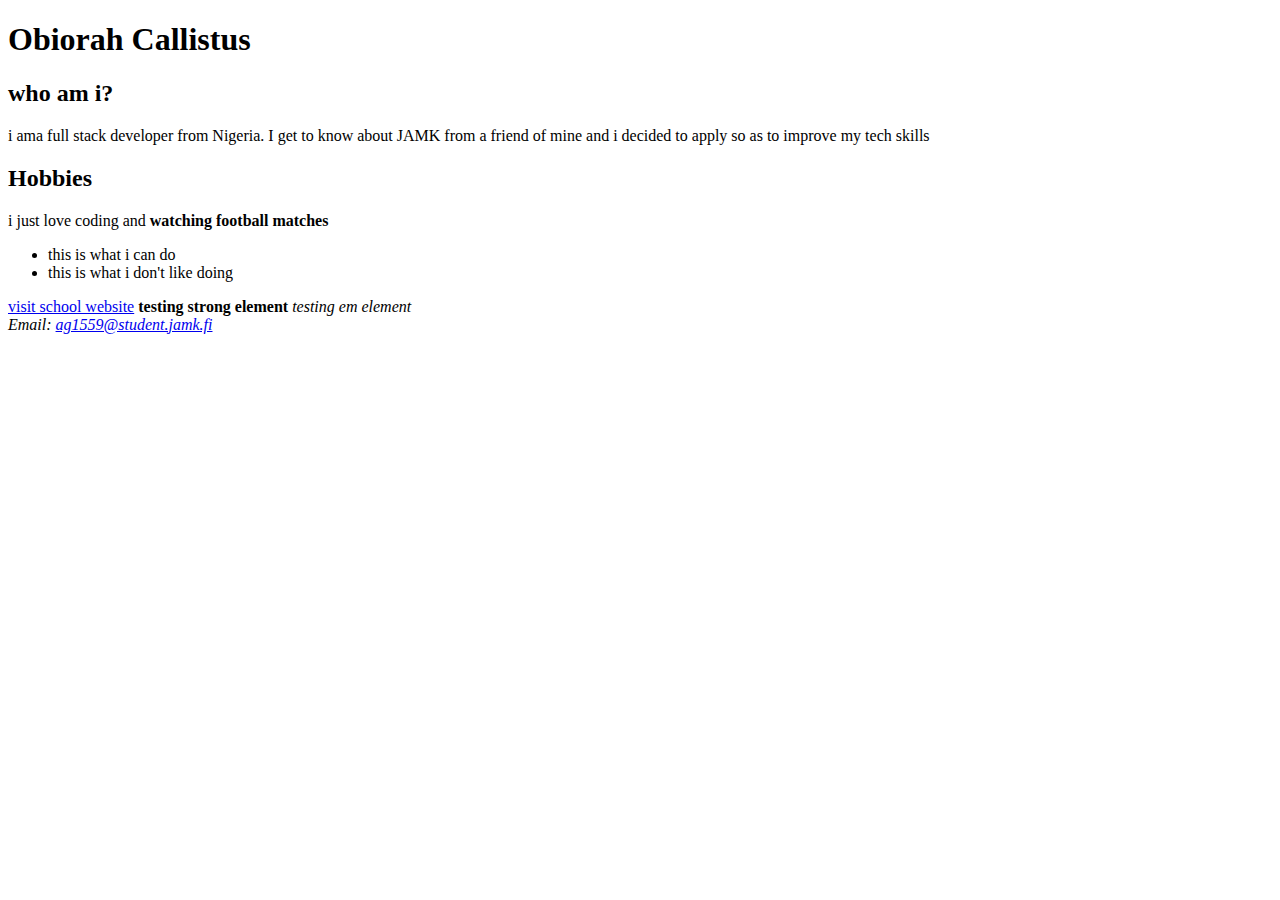
<file: exercise1/index.html>
<!DOCTYPE html>
<html lang="en">
<head>
    <meta charset="UTF-8">
    <meta name="viewport" content="width=device-width, initial-scale=1.0">
    <title>Obiorah Callistus</title>
</head>
<body>
    <h1>Obiorah Callistus</h1>
    <h2>who am i?</h2>
    <p>i ama full stack developer from Nigeria. I get to know about JAMK from a friend of mine and i decided to apply so as to improve my tech skills</p>
    <h2>Hobbies</h2>
    <p>i just love coding and <b>watching football matches</b></p>
    <ul>
        <li>this is what i can do</li>
        <li>this is what i don't like doing</li>
    </ul>
    <a href="https://www.jamk.fi">visit school website</a>
    <strong>testing strong element</strong>
    <em>testing em element</em>
    <address>
        Email:
        <a href="mailto:ag1559@student.jamk.fi">ag1559@student.jamk.fi</a>
    </address>
</body>
</html>
</file>
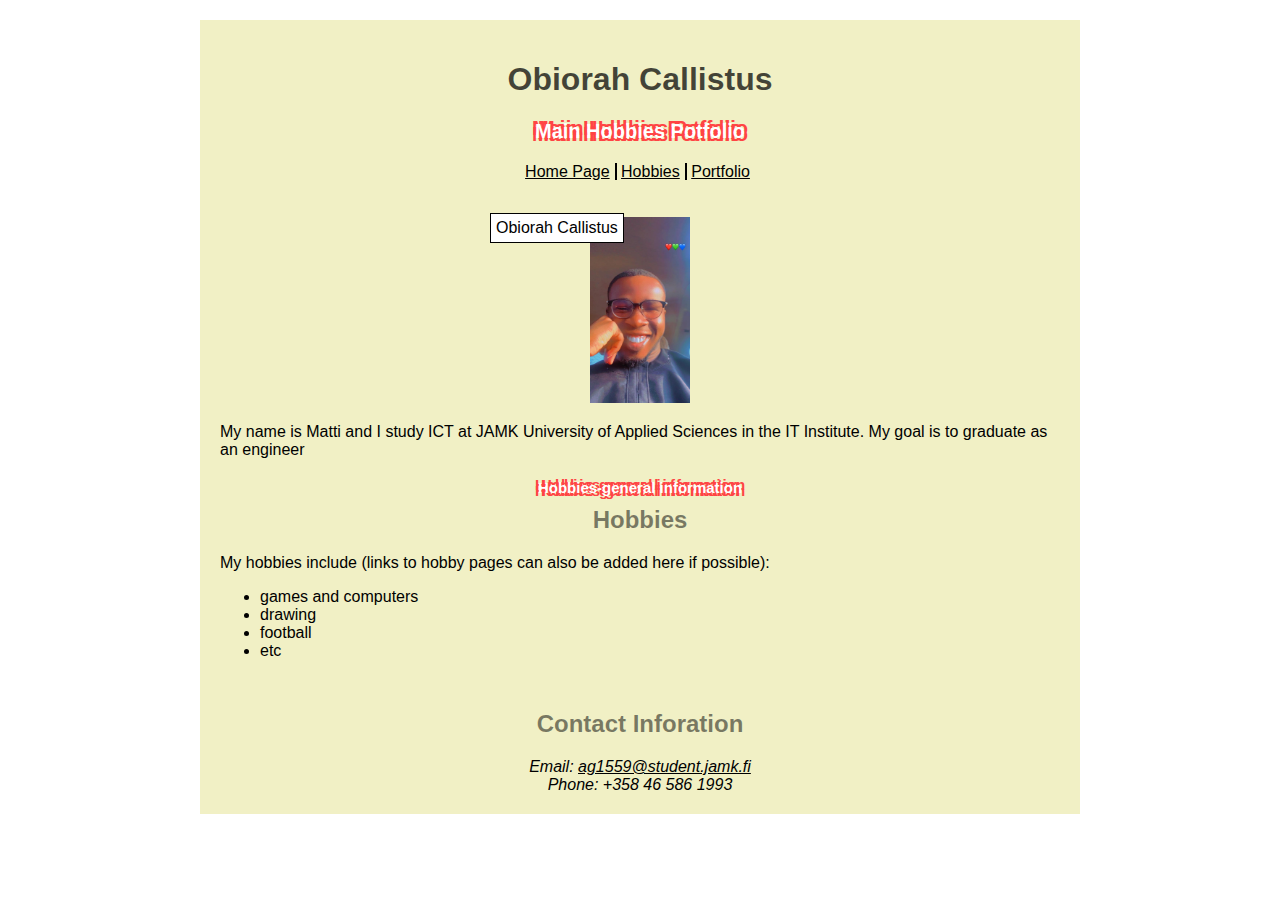
<file: exercise2/index.html>
<!DOCTYPE html>
<html lang="en">
<head>
    <meta charset="UTF-8">
    <meta name="viewport" content="width=device-width, initial-scale=1.0">
    <title>Home</title>
    <link rel="stylesheet" href="style.css">
</head>
<body>
    <div class="page">
        <header>
            <h1>Obiorah Callistus</h1>
            <h3>Main Hobbies Potfolio</h2>
            <p>
                <a class="nav" href="#">Home Page</a>
                <a class="nav" href="./hobbies.html">Hobbies</a>
                <a class="nav port" href="./portfolio.html">Portfolio</a>
            </p>
            <div class="image">
                <img src="./img/ppp.jpg" alt="my image" width="100px">
                <p class="img-name">Obiorah Callistus</p>
            </div>
        </header>

        <section>
            <p>My name is Matti and I study ICT at JAMK University of Applied Sciences in the IT Institute. My goal is to graduate as an engineer</p>
            <div class="hobbies-header">
                <h4>Hobbies-general information</h4>
                <h2>Hobbies</h2>
            </div>

            <div class="hobbies-list">
                <p>My hobbies include (links to hobby pages can also be added here if possible):</p>
                <ul>
                    <li>games and computers</li>
                    <li>drawing</li>
                    <li>football</li>
                    <li>etc</li>
                </ul>
            </div>
        </section>

        <footer>
            <h2>Contact Inforation</h2>
            <address>
                <i>Email: <a class="mail" href="mailto:ag1559@student.jamk.fi">ag1559@student.jamk.fi</a></i><br>
                <i>Phone: +358 46 586 1993</i>
            </address>
        </footer>
    </div>
</body>
</html>
</file>
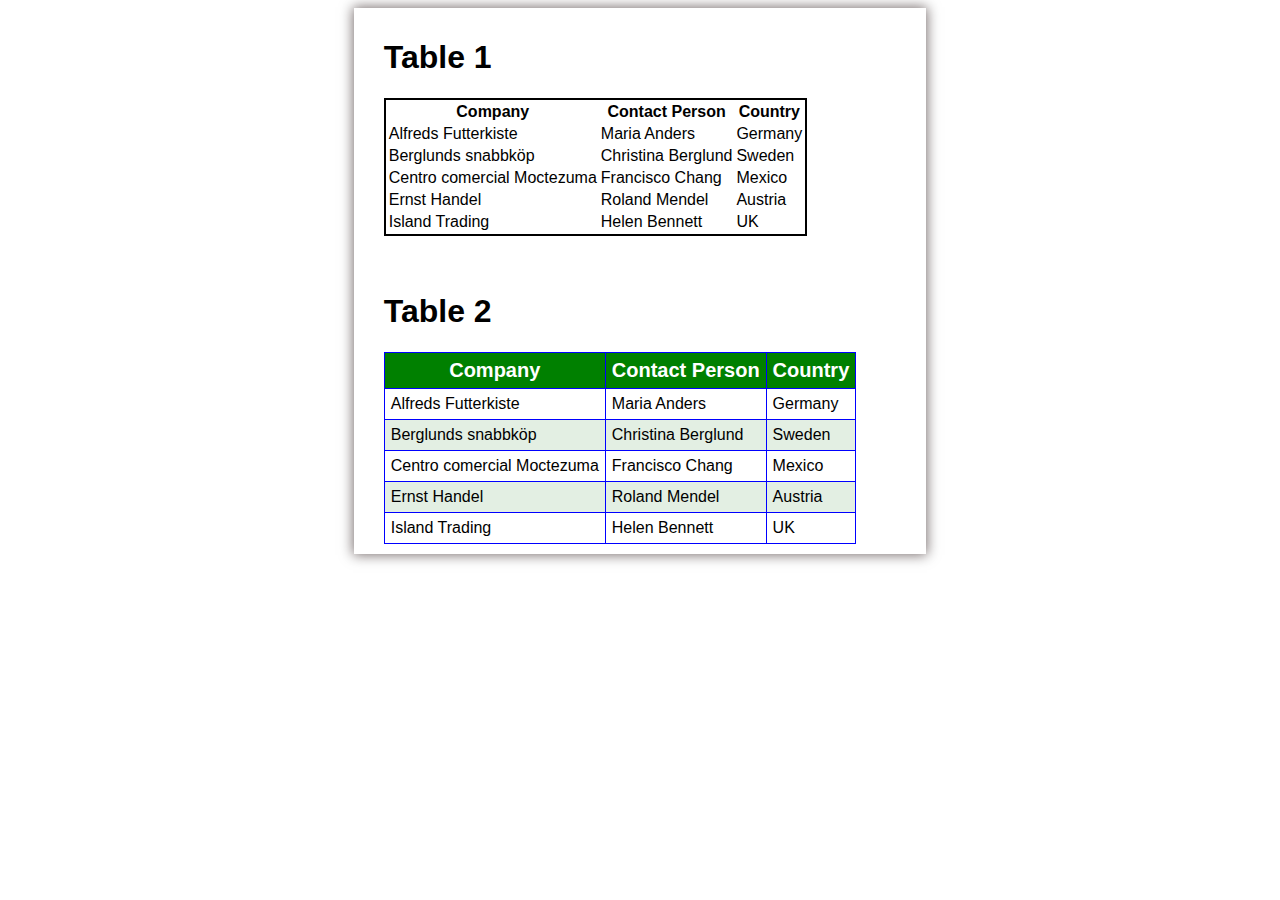
<file: exercise3/index.html>
<!DOCTYPE html>
<html lang="en">
<head>
    <meta charset="UTF-8">
    <meta name="viewport" content="width=device-width, initial-scale=1.0">
    <title>exercise 3</title>
    <link rel="stylesheet" href="./style/style.css">
</head>
<body>
    <div class="page">
        <section>
            <div class="first-table">
                <h1>Table 1</h1>
                <table class="table1">
                    <thead>
                        <tr>
                            <th>Company</th>
                            <th>Contact Person</th>
                            <th>Country</th>
                        </tr>
                    </thead>
                    <tbody>
                        <tr>
                            <td>Alfreds Futterkiste</td>
                            <td>Maria Anders</td>
                            <td>Germany</td>
                        </tr>
                        <tr>
                            <td>Berglunds snabbköp</td>
                            <td>Christina Berglund</td>
                            <td>Sweden</td>
                        </tr>
                        <tr>
                            <td>Centro comercial Moctezuma</td>
                            <td>Francisco Chang</td>
                            <td>Mexico</td>
                        </tr>
                        <tr>
                            <td>Ernst Handel</td>
                            <td>Roland Mendel</td>
                            <td>Austria</td>
                        </tr>
                        <tr>
                            <td>Island Trading</td>
                            <td>Helen Bennett</td>
                            <td>UK</td>
                        </tr>
                    </tbody>
                </table><br><br>
                
                <h1>Table 2</h1>
                <table class="table2">
                    <thead>
                        <tr>
                            <th>Company</th>
                            <th>Contact Person</th>
                            <th>Country</th>
                        </tr>
                    </thead>
                    <tbody>
                        <tr>
                            <td>Alfreds Futterkiste</td>
                            <td>Maria Anders</td>
                            <td>Germany</td>
                        </tr>
                        <tr>
                            <td>Berglunds snabbköp</td>
                            <td>Christina Berglund</td>
                            <td>Sweden</td>
                        </tr>
                        <tr>
                            <td>Centro comercial Moctezuma</td>
                            <td>Francisco Chang</td>
                            <td>Mexico</td>
                        </tr>
                        <tr>
                            <td>Ernst Handel</td>
                            <td>Roland Mendel</td>
                            <td>Austria</td>
                        </tr>
                        <tr>
                            <td>Island Trading</td>
                            <td>Helen Bennett</td>
                            <td>UK</td>
                        </tr>
                    </tbody>
                </table>
            </div>
        </section>
    </div>
</body>
</html>
</file>
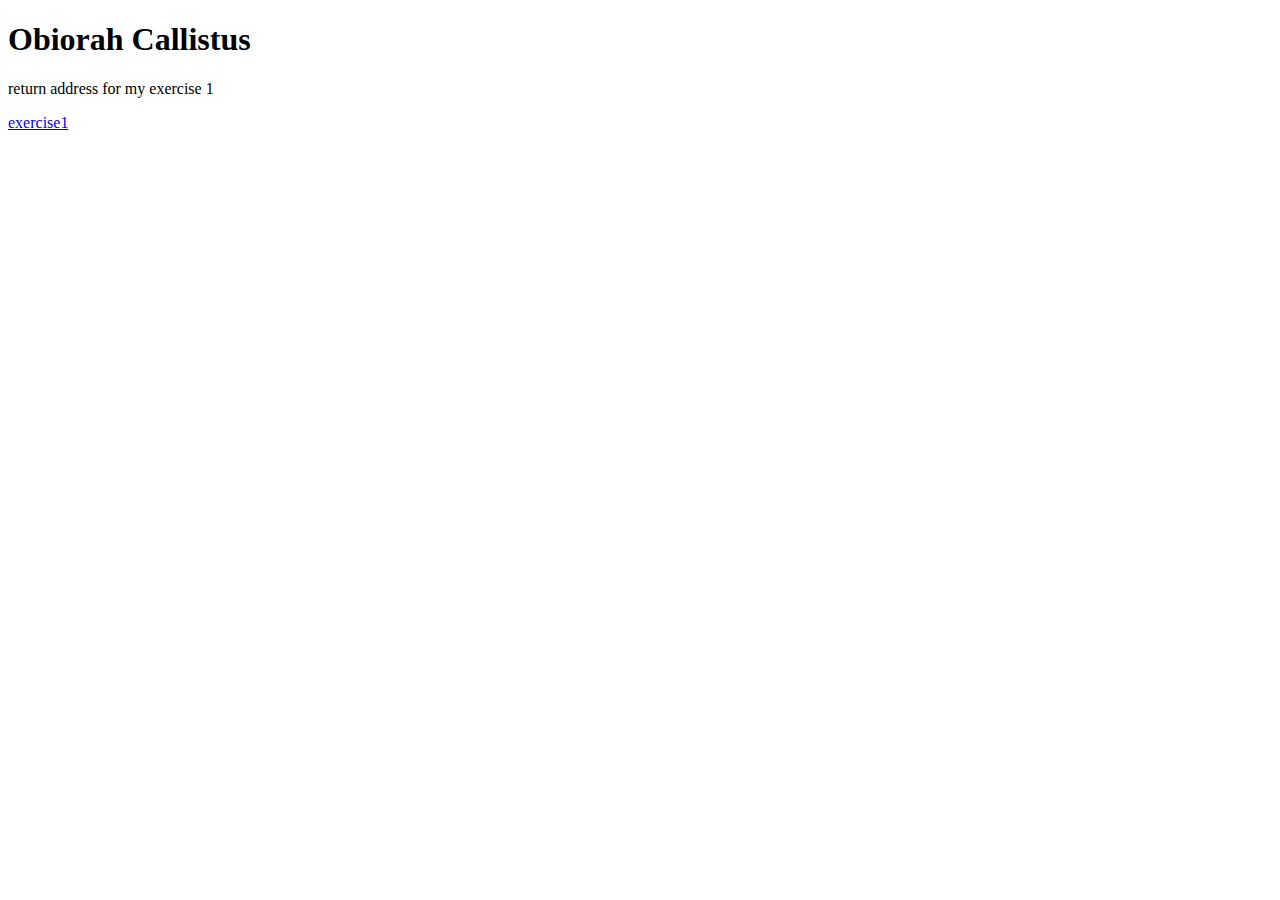
<file: exercise1/callistus_obiorah_exercise1.html>
<!DOCTYPE html>
<html lang="en">
<head>
    <meta charset="UTF-8">
    <meta name="viewport" content="width=device-width, initial-scale=1.0">
    <title>Obiorah Callistus</title>
</head>
<body>
    <h1>Obiorah Callistus</h1>
    <p>return address for my exercise 1</p>
    <a href="https://ockx.github.io/web_technologies/exercise1/" target="_blank">exercise1</a>
</body>
</html>
</file>
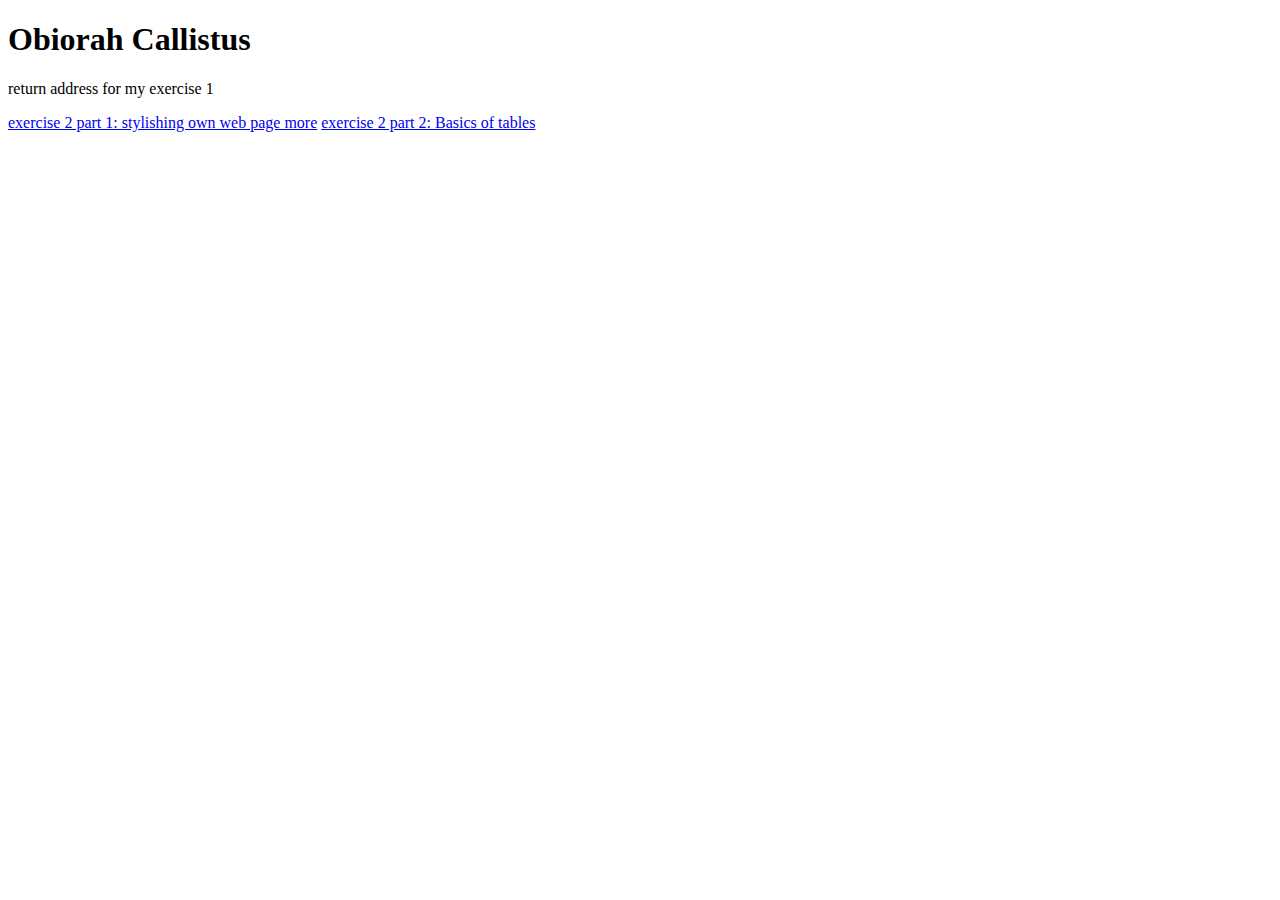
<file: exercise2/callistus_obiorah_exercise2.html>
<!DOCTYPE html>
<html lang="en">
<head>
    <meta charset="UTF-8">
    <meta name="viewport" content="width=device-width, initial-scale=1.0">
    <title>Obiorah Callistus</title>
</head>
<body>
    <h1>Obiorah Callistus</h1>
    <p>return address for my exercise 1</p>
    <a href="https://ockx.github.io/web_technologies/exercise2" target="_blank">exercise 2 part 1: stylishing own web page more</a>
    <a href="https://ockx.github.io/web_technologies/exercise2/table.html" target="_blank">exercise 2 part 2: Basics of tables</a>
</body>
</html>
</file>
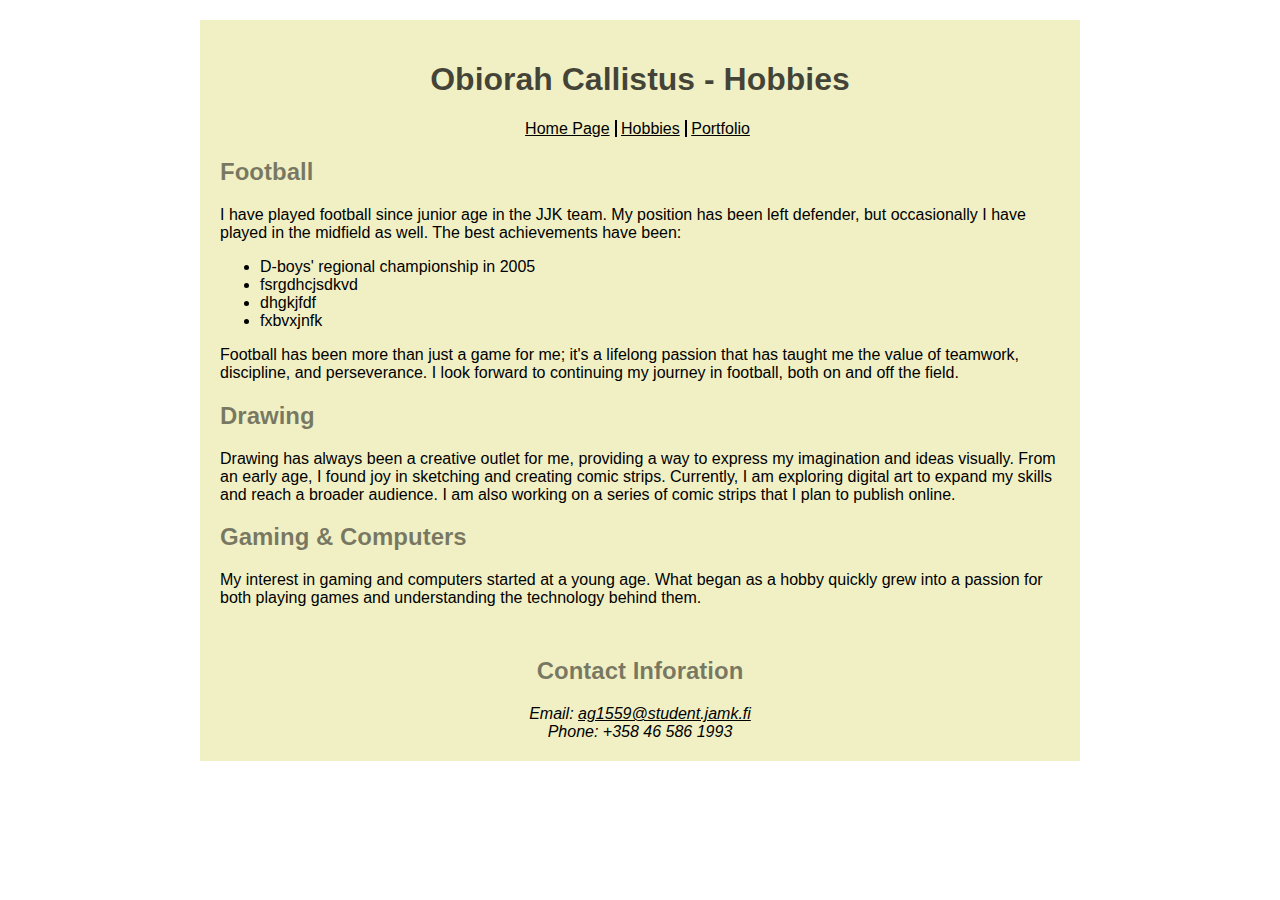
<file: exercise2/hobbies.html>
<!DOCTYPE html>
<html lang="en">
<head>
    <meta charset="UTF-8">
    <meta name="viewport" content="width=device-width, initial-scale=1.0">
    <title>Hobbies</title>
    <link rel="stylesheet" href="style.css">
</head>
<body>
    <div class="page">
        <header>
            <h1>Obiorah Callistus - Hobbies</h1>
            <p>
                <a class="nav" href="./index.html">Home Page</a>
                <a class="nav" href="#">Hobbies</a>
                <a class="nav port" href="./portfolio.html">Portfolio</a>
            </p>
        </header>

        <section>
            <div class="content">
                <h2>Football</h2>
                <p>I have played football since junior age in the JJK team. My position has been left defender, but occasionally I have played in the midfield as well. The best achievements have been:</p>
                <ul>
                    <li>D-boys' regional championship in 2005</li>
                    <li>fsrgdhcjsdkvd</li>
                    <li>dhgkjfdf</li>
                    <li>fxbvxjnfk</li>
                </ul>
                <p>Football has been more than just a game for me; it's a lifelong passion that has taught me the value of teamwork, discipline, and perseverance. I look forward to continuing my journey in football, both on and off the field.</p>
            </div>

            <div class="content">
                <h2>Drawing</h2>
                <p>
                    Drawing has always been a creative outlet for me, providing a way to express my imagination and ideas visually. From an early age, I found joy in sketching and creating comic strips. 
                    Currently, I am exploring digital art to expand my skills and reach a broader audience. I am also working on a series of comic strips that I plan to publish online.
                </p>
            </div>

            <div class="content">
                <h2>Gaming & Computers</h2>
                <p>My interest in gaming and computers started at a young age. What began as a hobby quickly grew into a passion for both playing games and understanding the technology behind them.</p>
            </div>
        </section>
        
        <footer>
            <h2>Contact Inforation</h2>
            <address>
                <i>Email: <a class="mail" href="mailto:ag1559@student.jamk.fi">ag1559@student.jamk.fi</a></i><br>
                <i>Phone: +358 46 586 1993</i>
            </address>
        </footer>
    </div>
</body>
</html>
</file>
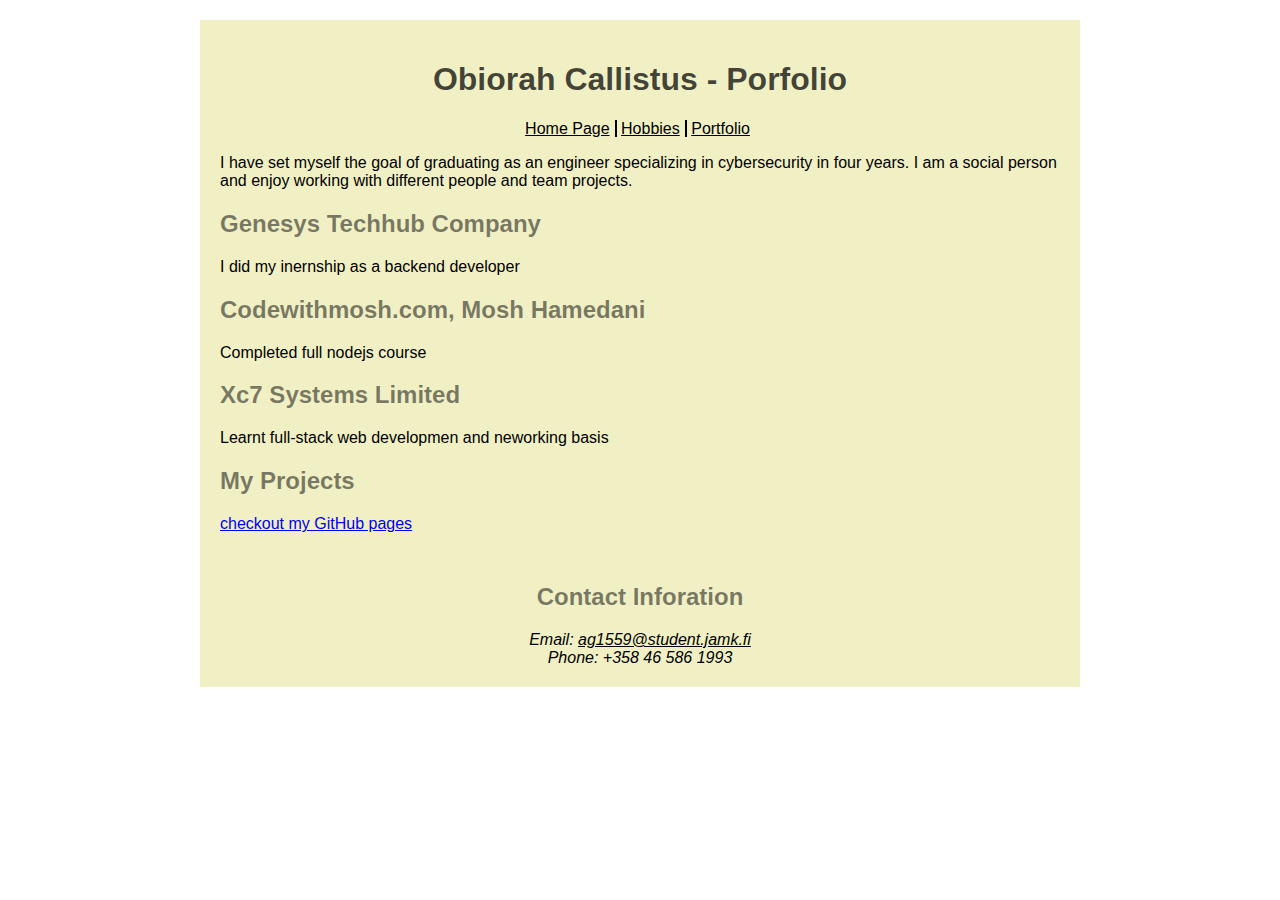
<file: exercise2/portfolio.html>
<!DOCTYPE html>
<html lang="en">
<head>
    <meta charset="UTF-8">
    <meta name="viewport" content="width=device-width, initial-scale=1.0">
    <title>Porfolio</title>
    <link rel="stylesheet" href="style.css">
</head>
<body>
    <div class="page">
        <header>
            <h1>Obiorah Callistus - Porfolio</h1>
            <p>
                <a class="nav" href="./index.html">Home Page</a>
                <a class="nav" href="./hobbies.html">Hobbies</a>
                <a class="nav port" href="#">Portfolio</a>
            </p>
        </header>

        <section>
            <div class="content">
                <p>I have set myself the goal of graduating as an engineer specializing in cybersecurity in four years. I am a social person and enjoy working with different people and team projects.</p>
            </div>

            <div class="content">
                <h2>Genesys Techhub Company</h2>
                <p>I did my inernship as a backend developer</p>
            </div>

            <div class="content">
                <h2>Codewithmosh.com, Mosh Hamedani</h2>
                <p>Completed full nodejs course</p>
            </div>

            <div class="content">
                <h2>Xc7 Systems Limited</h2>
                <p>Learnt full-stack web developmen and neworking basis</p>
            </div>

            <div class="content">
                <h2>My Projects</h2>
                <a href="https://www.github.com/ockx">checkout my GitHub pages</a>
            </div>
        </section>
        
        <footer>
            <h2>Contact Inforation</h2>
            <address>
                <i>Email: <a class="mail" href="mailto:ag1559@student.jamk.fi">ag1559@student.jamk.fi</a></i><br>
                <i>Phone: +358 46 586 1993</i>
            </address>
        </footer>
    </div>
</body>
</html>
</file>
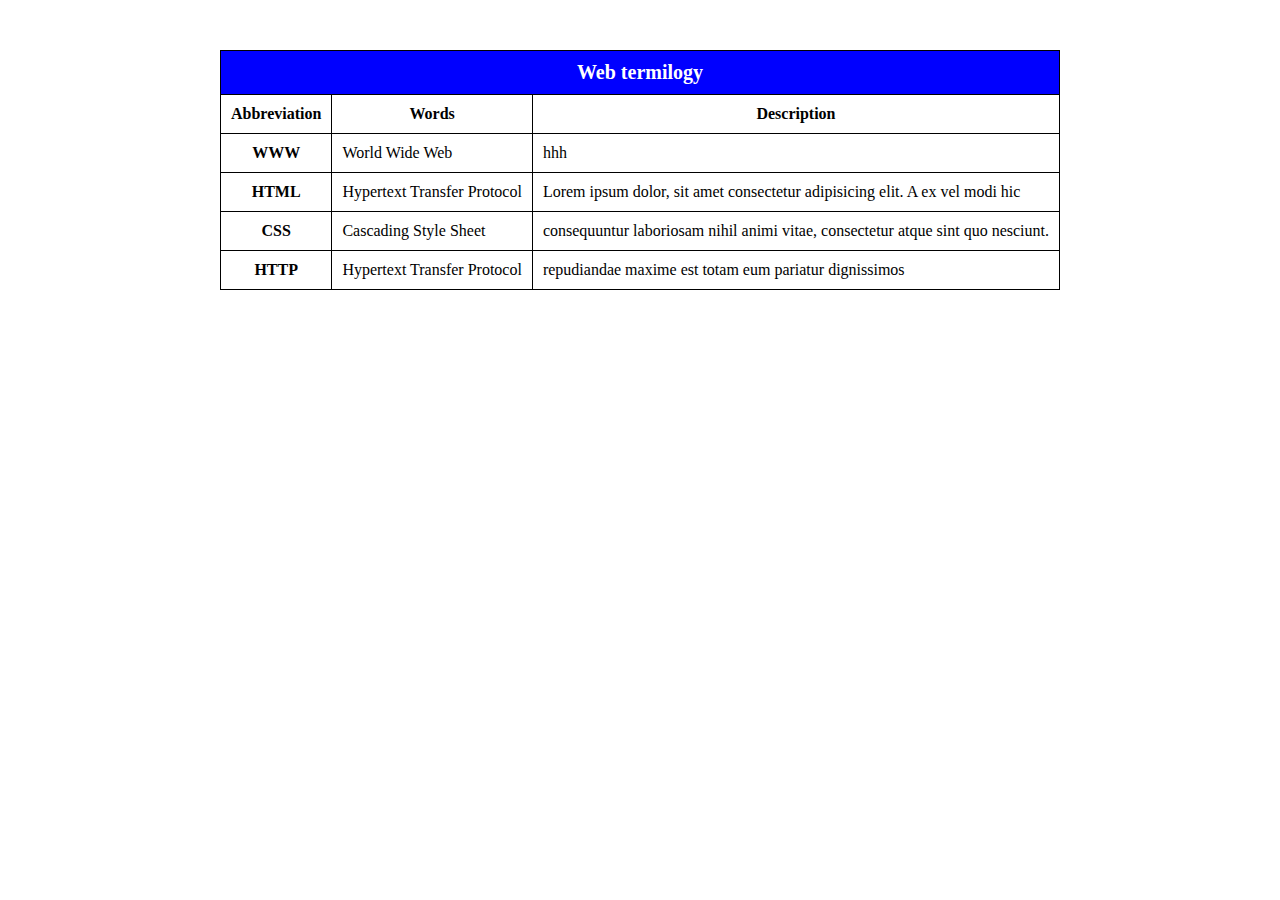
<file: exercise2/table.html>
<!DOCTYPE html>
<html lang="en">
<head>
    <meta charset="UTF-8">
    <meta name="viewport" content="width=device-width, initial-scale=1.0">
    <title>Document</title>
    <style>
        body{
            display: flex;
            justify-content: center;
            margin-top: 50px;
        }

        table, th, td{
            border: 1px solid black;
            border-collapse: collapse;
            padding: 10px;
        }

        .head1{
            font-size: 20px;
            background-color: blue;
            color: white;
        }
    </style>
</head>
<body>
    <table>
        <thead>
            <tr>
                <th class="head1" colspan="3">Web termilogy</th>
            </tr>
            <tr>
                <th>Abbreviation</th>
                <th>Words</th>
                <th>Description</th>
            </tr>
        </thead>
        <tbody>
            <tr>
                <th>WWW</th>
                <td>World Wide Web</td>
                <td>hhh</td>
            </tr>
            <tr>
                <th>HTML</th>
                <td>Hypertext Transfer Protocol</td>
                <td>Lorem ipsum dolor, sit amet consectetur adipisicing elit. A ex vel modi hic </td>
            </tr>
            <tr>
                <th>CSS</th>
                <td>Cascading Style Sheet</td>
                <td> consequuntur laboriosam nihil animi vitae, consectetur atque sint quo nesciunt.</td>
            </tr>
            <tr>
                <th>HTTP</th>
                <td>Hypertext Transfer Protocol</td>
                <td>repudiandae maxime est totam eum pariatur dignissimos</td>
            </tr>
        </tbody>
    </table>
</body>
</html>
</file>
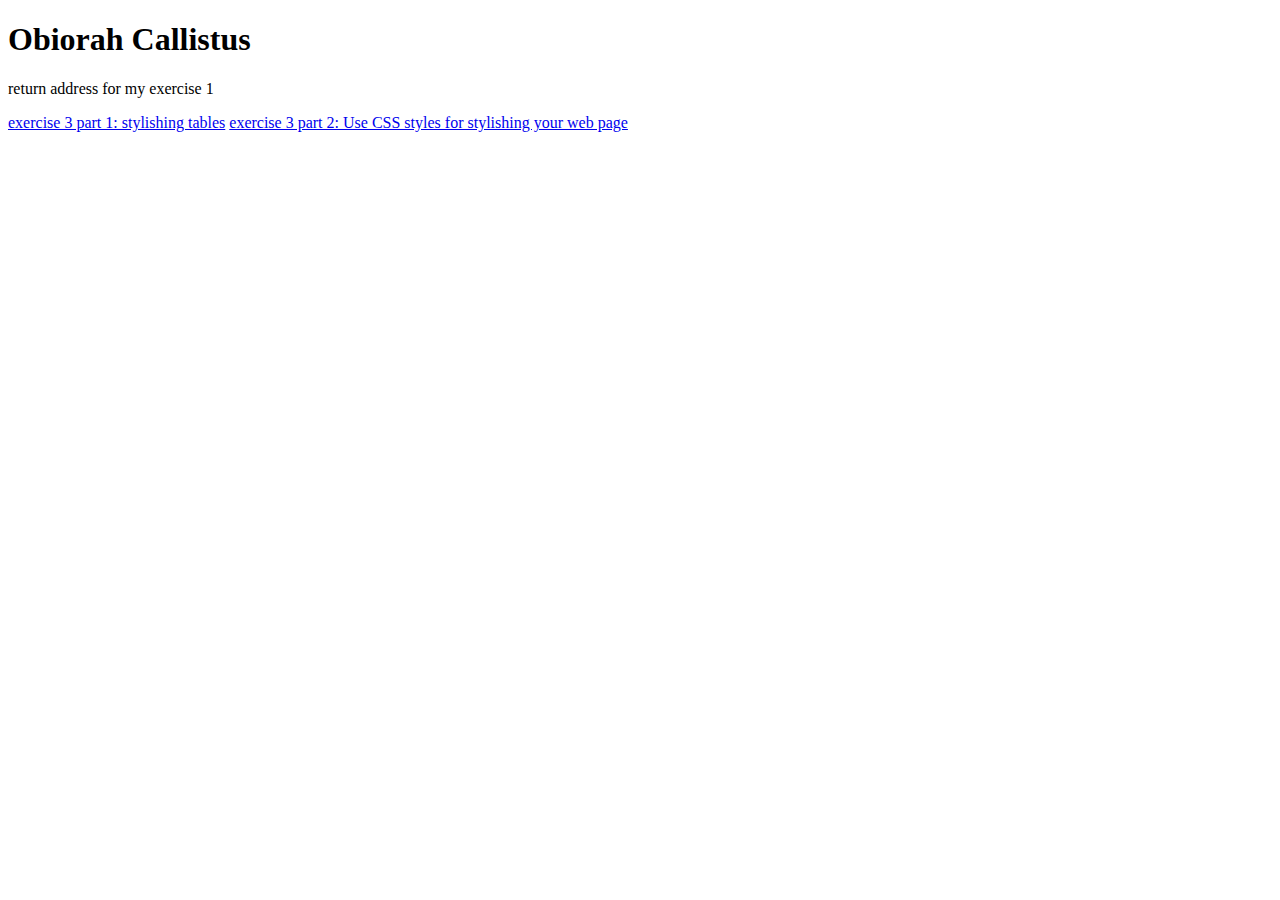
<file: exercise3/callistus_obiorah_exercise2.html>
<!DOCTYPE html>
<html lang="en">
<head>
    <meta charset="UTF-8">
    <meta name="viewport" content="width=device-width, initial-scale=1.0">
    <title>Obiorah Callistus</title>
</head>
<body>
    <h1>Obiorah Callistus</h1>
    <p>return address for my exercise 1</p>
    <a href="https://ockx.github.io/web_technologies/exercise3" target="_blank">exercise 3 part 1: stylishing tables</a>
    <a href="https://ockx.github.io/web_technologies/exercise3/home.html" target="_blank">exercise 3 part 2: Use CSS styles for stylishing your web page</a>
</body>
</html>
</file>
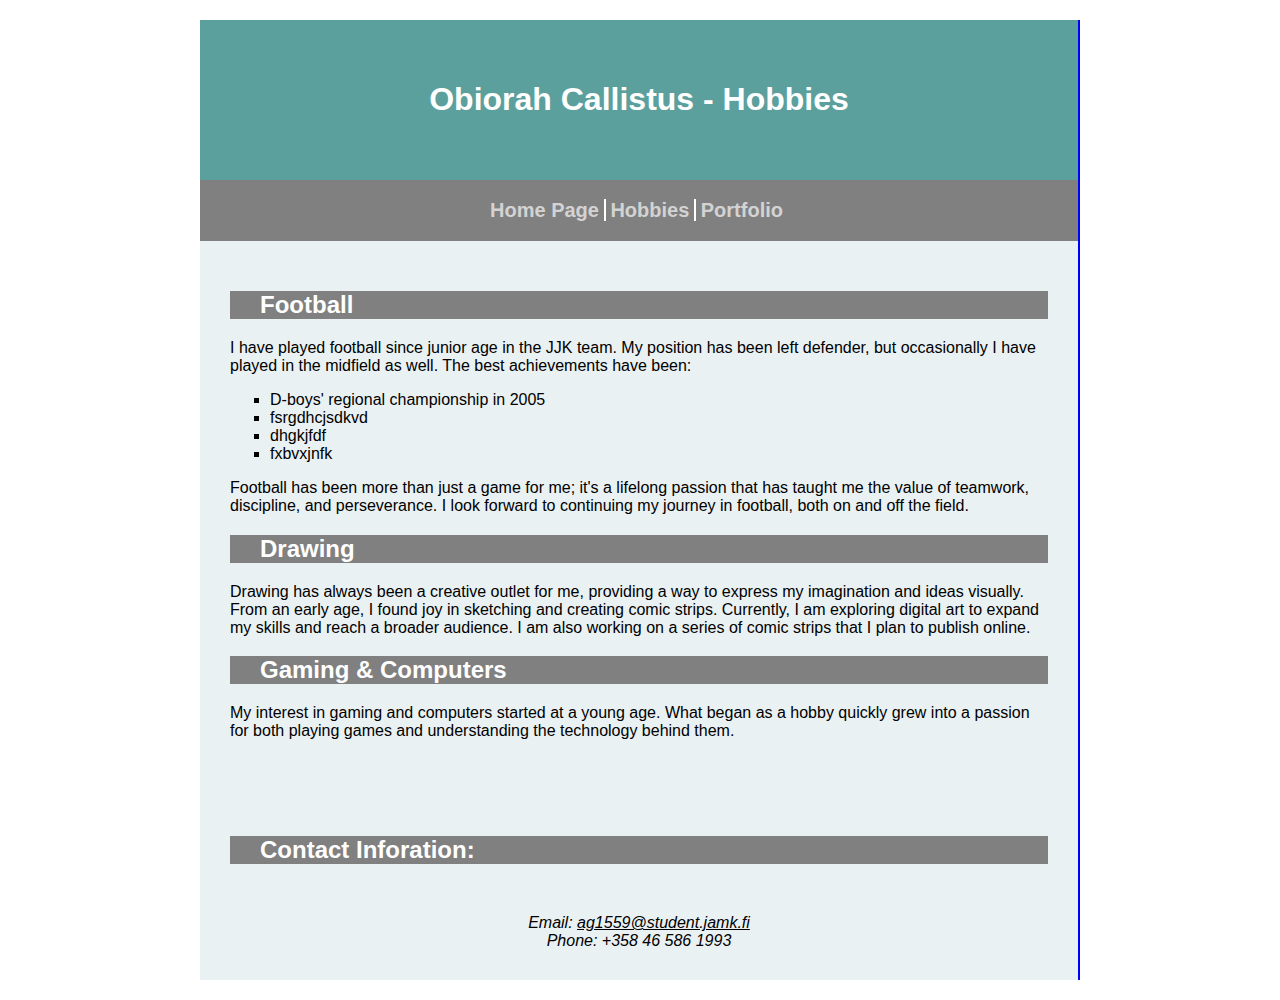
<file: exercise3/hobbies.html>
<!DOCTYPE html>
<html lang="en">
<head>
    <meta charset="UTF-8">
    <meta name="viewport" content="width=device-width, initial-scale=1.0">
    <title>Hobbies</title>
    <link rel="stylesheet" href="./style/portfolio.css">
</head>
<body>
    <div class="page">
        <header>
            <div class="top-header">
                <h1>Obiorah Callistus - Hobbies</h1>
            </div>
            <div class="links">
                <p>
                    <a class="nav" href="./home.html">Home Page</a>
                    <a class="nav" href="#">Hobbies</a>
                    <a class="nav port" href="./portfolio.html">Portfolio</a>
                </p>
            </div>
        </header>

        <section>
            <div class="content">
                <div class="sub-header">
                    <h2>Football</h2>
                </div>
                <p>I have played football since junior age in the JJK team. My position has been left defender, but occasionally I have played in the midfield as well. The best achievements have been:</p>
                <ul>
                    <li>D-boys' regional championship in 2005</li>
                    <li>fsrgdhcjsdkvd</li>
                    <li>dhgkjfdf</li>
                    <li>fxbvxjnfk</li>
                </ul>
                <p>Football has been more than just a game for me; it's a lifelong passion that has taught me the value of teamwork, discipline, and perseverance. I look forward to continuing my journey in football, both on and off the field.</p>
            </div>

            <div class="content">
                <div class="sub-header">
                    <h2>Drawing</h2>
                </div>
                <p>
                    Drawing has always been a creative outlet for me, providing a way to express my imagination and ideas visually. From an early age, I found joy in sketching and creating comic strips. 
                    Currently, I am exploring digital art to expand my skills and reach a broader audience. I am also working on a series of comic strips that I plan to publish online.
                </p>
            </div>

            <div class="content">
                <div class="sub-header">
                    <h2>Gaming & Computers</h2>
                </div>
                <p>My interest in gaming and computers started at a young age. What began as a hobby quickly grew into a passion for both playing games and understanding the technology behind them.</p>
            </div>
        </section>
        
        <footer>
            <div class="sub-header">
                <h2>Contact Inforation:</h2>
            </div>
            <address>
                <i>Email: <a class="mail" href="mailto:ag1559@student.jamk.fi">ag1559@student.jamk.fi</a></i><br>
                <i>Phone: +358 46 586 1993</i>
            </address>
        </footer>
    </div>
</body>
</html>
</file>
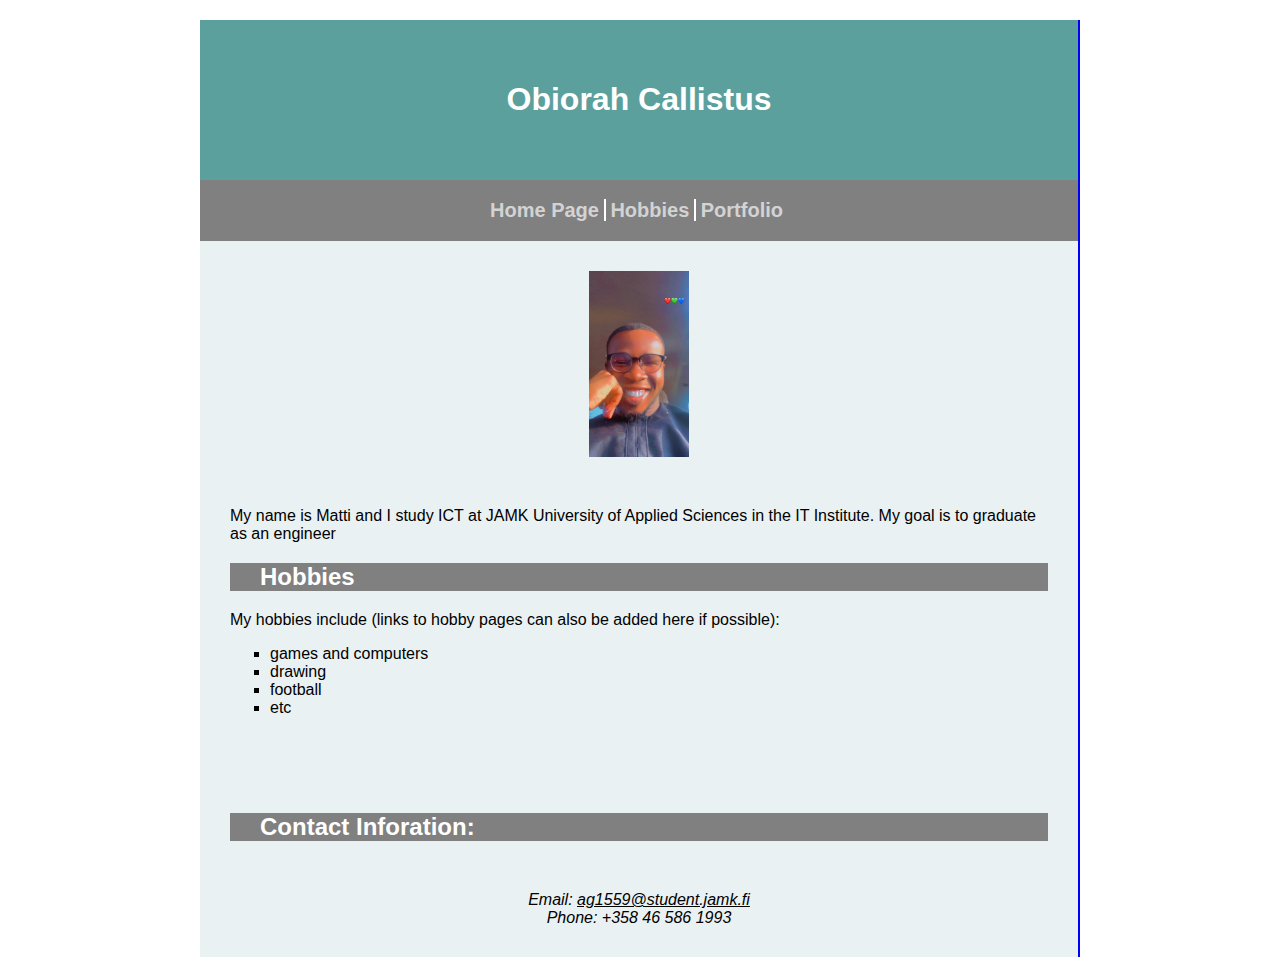
<file: exercise3/home.html>
<!DOCTYPE html>
<html lang="en">
<head>
    <meta charset="UTF-8">
    <meta name="viewport" content="width=device-width, initial-scale=1.0">
    <title>Home</title>
    <link rel="stylesheet" href="./style/portfolio.css">
</head>
<body>
    <div class="page">
        <header>
            <div class="top-header">
                <h1>Obiorah Callistus</h1>
            </div>
            <div class="links">
                <p>
                    <a class="nav" href="#">Home Page</a>
                    <a class="nav" href="./hobbies.html">Hobbies</a>
                    <a class="nav port" href="./portfolio.html">Portfolio</a>
                </p>
            </div>
            <div class="image">
                <img src="./img/ppp.jpg" alt="my image" width="100px">
            </div>
        </header>

        <section>
            <p>My name is Matti and I study ICT at JAMK University of Applied Sciences in the IT Institute. My goal is to graduate as an engineer</p>
            <div class="sub-header">
                <h2>Hobbies</h2>
            </div>

            <div class="hobbies-list">
                <p>My hobbies include (links to hobby pages can also be added here if possible):</p>
                <ul>
                    <li>games and computers</li>
                    <li>drawing</li>
                    <li>football</li>
                    <li>etc</li>
                </ul>
            </div>
        </section>

        <footer>
            <div class="sub-header">
                <h2>Contact Inforation:</h2>
            </div>
            <address>
                <i>Email: <a class="mail" href="mailto:ag1559@student.jamk.fi">ag1559@student.jamk.fi</a></i><br>
                <i>Phone: +358 46 586 1993</i>
            </address>
        </footer>
    </div>
</body>
</html>
</file>
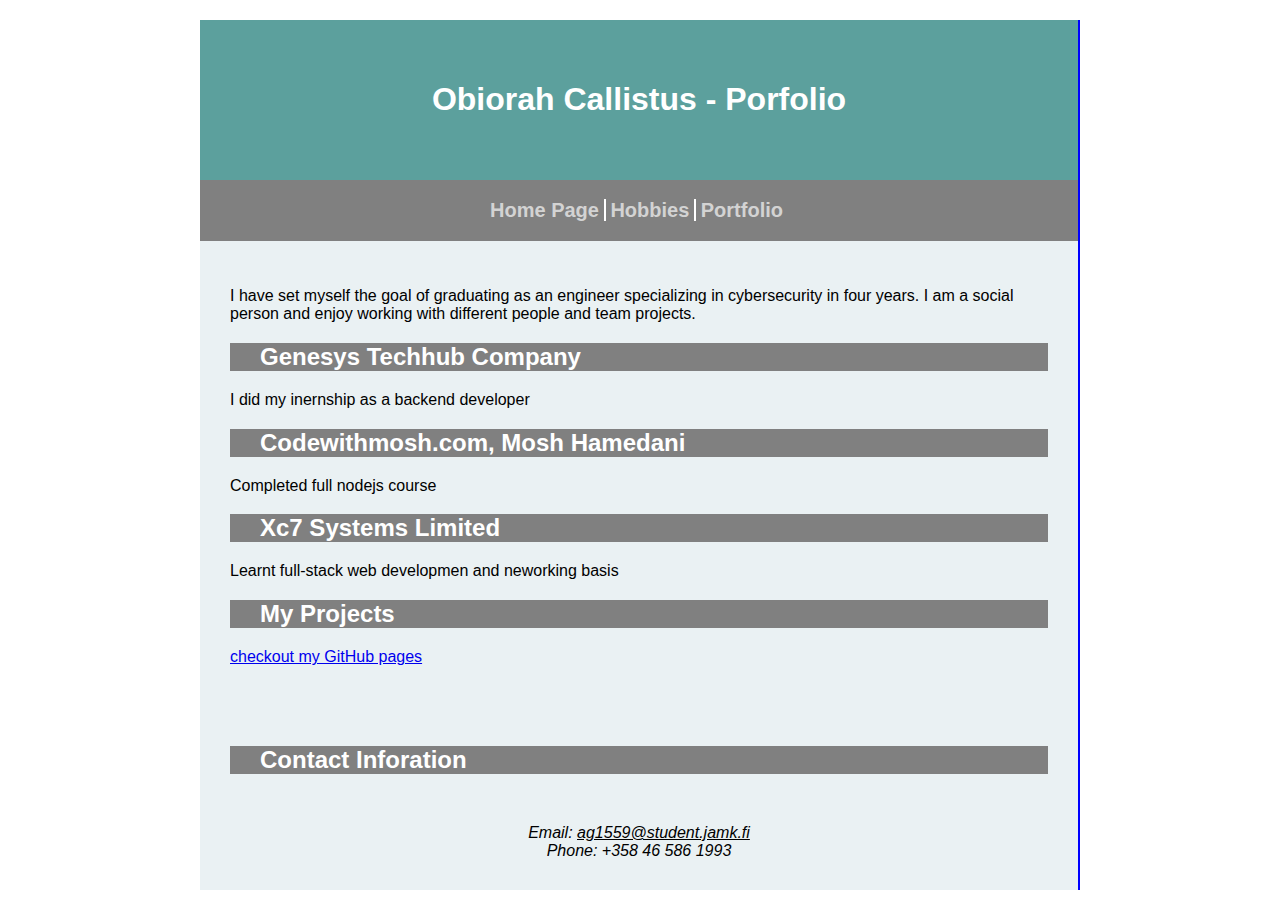
<file: exercise3/portfolio.html>
<!DOCTYPE html>
<html lang="en">
<head>
    <meta charset="UTF-8">
    <meta name="viewport" content="width=device-width, initial-scale=1.0">
    <title>Porfolio</title>
    <link rel="stylesheet" href="./style/portfolio.css">
</head>
<body>
    <div class="page">
        <header>
            <div class="top-header">
                <h1>Obiorah Callistus - Porfolio</h1>
            </div>
            <div class="links">
                <p>
                    <a class="nav" href="./home.html">Home Page</a>
                    <a class="nav" href="./hobbies.html">Hobbies</a>
                    <a class="nav port" href="#">Portfolio</a>
                </p>
            </div>
        </header>

        <section>
            <div class="content">
                <p>I have set myself the goal of graduating as an engineer specializing in cybersecurity in four years. I am a social person and enjoy working with different people and team projects.</p>
            </div>

            <div class="content">
                <div class="sub-header">
                    <h2>Genesys Techhub Company</h2>
                </div>
                <p>I did my inernship as a backend developer</p>
            </div>

            <div class="content">
                <div class="sub-header">
                    <h2>Codewithmosh.com, Mosh Hamedani</h2>
                </div>
                <p>Completed full nodejs course</p>
            </div>

            <div class="content">
                <div class="sub-header">
                    <h2>Xc7 Systems Limited</h2>
                </div>
                <p>Learnt full-stack web developmen and neworking basis</p>
            </div>

            <div class="content">
                <div class="sub-header">
                    <h2>My Projects</h2>
                </div>
                <a href="https://www.github.com/ockx">checkout my GitHub pages</a>
            </div>
        </section>
        
        <footer>
            <div class="sub-header">
                <h2>Contact Inforation</h2>
            </div>
            <address>
                <i>Email: <a class="mail" href="mailto:ag1559@student.jamk.fi">ag1559@student.jamk.fi</a></i><br>
                <i>Phone: +358 46 586 1993</i>
            </address>
        </footer>
    </div>
</body>
</html>
</file>
<file: exercise2/style.css>
body{
    padding: 20px 200px;
    margin: 0 0;
    font-family: Arial, Helvetica, sans-serif;
}

.page{
    background-color: rgb(241, 240, 197);
    padding: 20px;
}

header{
    text-align: center;
}

.nav{
    border-right: 2px solid black;
    padding-right: 5px;
}

.nav:link{
    color: black;
}

.nav:active{
    color: red;
}

.nav:visited{
    color: green;
}

.nav:hover{
    color: purple;
}

.port {
    border: none;
}

h1{
    color: rgba(0, 0, 0, 0.717);
}

h2{
    color: rgba(0, 0, 0, 0.498);
}

h3{
    color: white;
    text-shadow: 3px 3px 0 #ff4444,
                 -3px 3px 0 #ff4444,
                 3px -3px 0 #ff4444,
                 -3px -3px 0 #ff4444;
    font-size: 20px;
}

h4{
    color: white;
    text-shadow: 3px 3px 0 #ff4444,
                 -3px 3px 0 #ff4444,
                 3px -3px 0 #ff4444,
                 -3px -3px 0 #ff4444;
    font-size: 15px;
    margin-bottom: -10px;
}

.image{
    position: relative;
    display: inline-block;
    margin-top: 20px;
}

.img-name{
    position: absolute;
    left: -100px;
    top: -20px;
    background-color: white;
    border: 1px solid black;
    padding: 5px;
}

.hobbies-header{
    text-align: center;
}

footer{
    text-align: center;
    margin-top: 50px;
}

.mail{
    color: black;
}
</file>
<file: exercise3/style/style.css>
.page{
    display: flex;
    justify-content: center;
    align-items: center;
    font-family: Arial, Helvetica, sans-serif;
}

section{
    padding: 10px 70px 10px 30px;
    box-shadow: 0px 0px 12px 1px rgba(19, 1, 1, 0.578);
}

.table1{
    border: 2px solid black;
}

.table2, .table2 thead tr th, .table2 tbody tr td{
    padding: 6px;
    border: 1px solid blue;
    border-collapse: collapse;
}

.table2 thead{
    background-color: green;
    color: white;
    font-size: 20px;
}

.table2 tbody tr:nth-child(even){
    background-color: rgba(212, 230, 212, 0.644);
}
</file>
<file: exercise3/style/portfolio.css>
body{
    padding: 20px 200px;
    margin: 0 0;
    font-family: Arial, Helvetica, sans-serif;
}

.page{
    background-color: rgba(199, 217, 222, 0.368);
    border-right: 2px solid blue;
}

header{
    text-align: center;
}

.top-header{
    background-color: rgb(92, 160, 157);
    padding: 40px;
    color: white;
}

.links{
    background-color: grey;
    color: lightgray;
    padding: 3px;
}

.nav{
    border-right: 2px solid white;
    padding-right: 5px;
    font-size: 20px;
    font-weight: bold;
    text-decoration: none;
    color: lightgray;
}

.nav:hover{
    color: purple;
}

.port {
    border: none;
}

h2{
    color: rgba(0, 0, 0, 0.498);
}

.image{
    display: inline-block;
    margin-top: 30px;
}

section{
    padding: 30px;
}

.sub-header{
    background-color: grey;
    padding-left: 30px;
}

h2{
    color: white;
}

ul{
    list-style-type: square;
}

footer{
    padding: 30px;
}

address{
    text-align: center;
    margin-top: 50px;
}

.mail{
    color: black;
}
</file>
